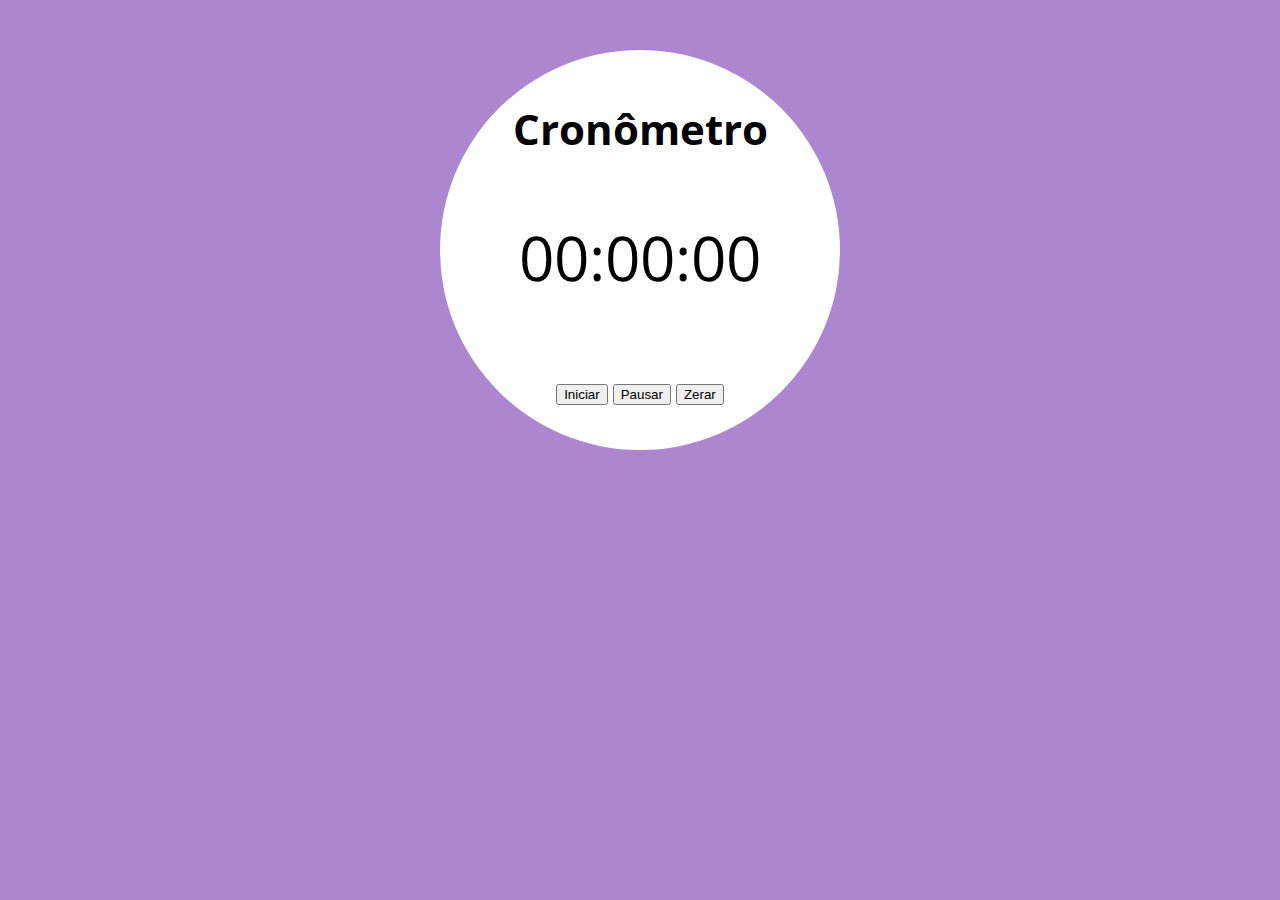
<file: exercicio-02/index.html>
<!DOCTYPE html>
<html lang="pt-BR">

<head>
    <meta charset="UTF-8">
    <meta http-equiv="X-UA-Compatible" content="IE=edge">
    <meta name="viewport" content="width=device-width, initial-scale=1.0">
    <link rel="stylesheet" href="acets/css/syle.css">
    <title>Modelo de Exercicio</title>
</head>

<body>
    <section class="container">
        <h1>Cronômetro</h1>
        <div id="cronometro">00:00:00</div>
            <button id="iniciar" onclick="fIniciar()">Iniciar</button>
            <button id="pausar" onclick="fPausar()">Pausar</button>
            <button id="zerar" onclick="fZerar()">Zerar</button>
        </form>
    </section>

    <script src="acets/js/script.js"></script>
</body>

</html>
</file>
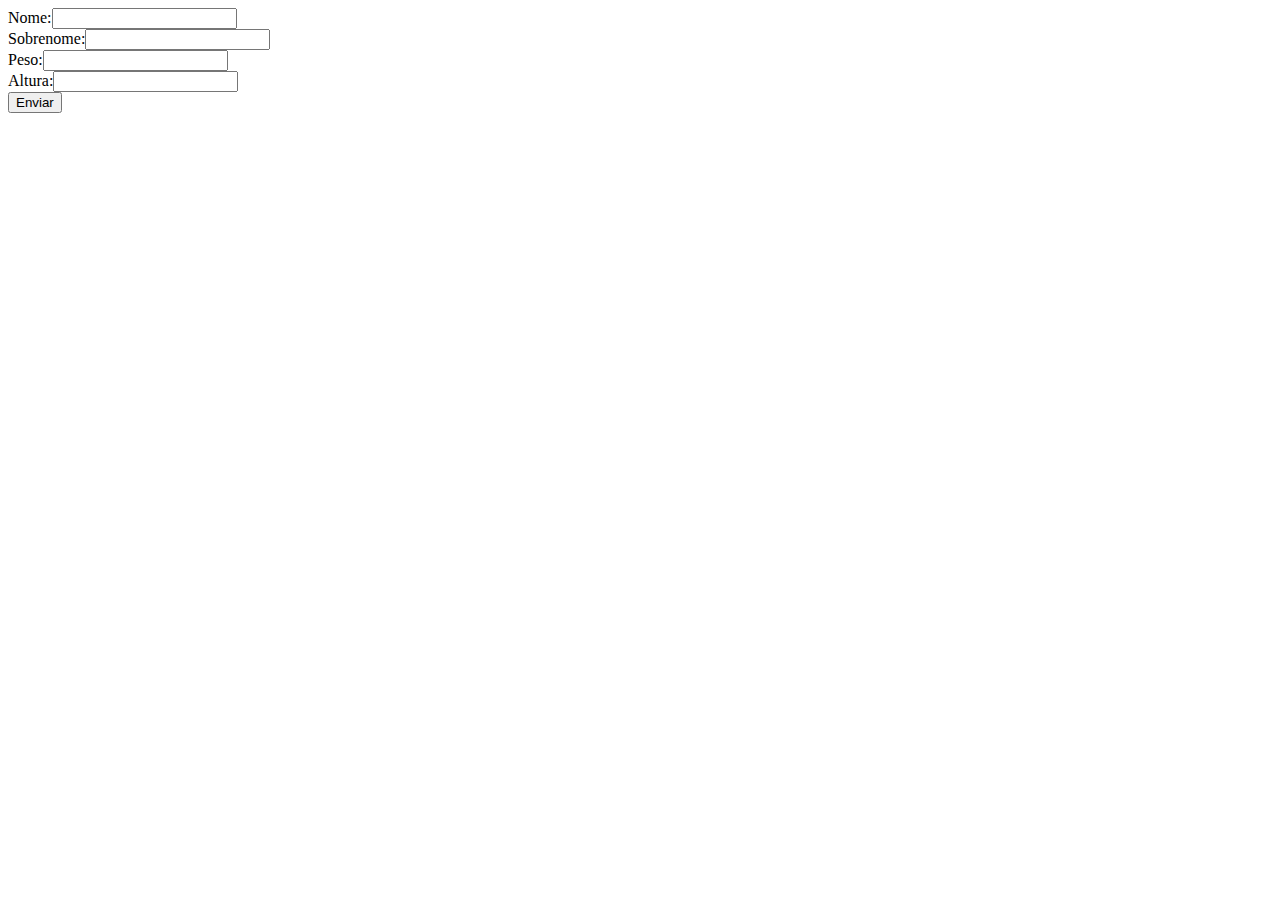
<file: exercicio_01/index.html>
<!DOCTYPE html>
<html lang="en">
<head>
    <meta charset="UTF-8">
    <meta http-equiv="X-UA-Compatible" content="IE=edge">
    <meta name="viewport" content="width=device-width, initial-scale=1.0">
    <title>Document</title>
</head>
<body>
    <section>
        Nome:<input type="text" name="" id="nome"> <br>
        Sobrenome:<input type="text" name="" id="sobrenome"> <br>
        Peso:<input type="number" name="" id="peso"> <br>
        Altura:<input type="number" name="" id="altura"> <br>
        <button onclick="enviar()">Enviar</button>
    </section>
    <div id="texto"></div>
    <script src="script.js"></script>
</body>
</html>
</file>
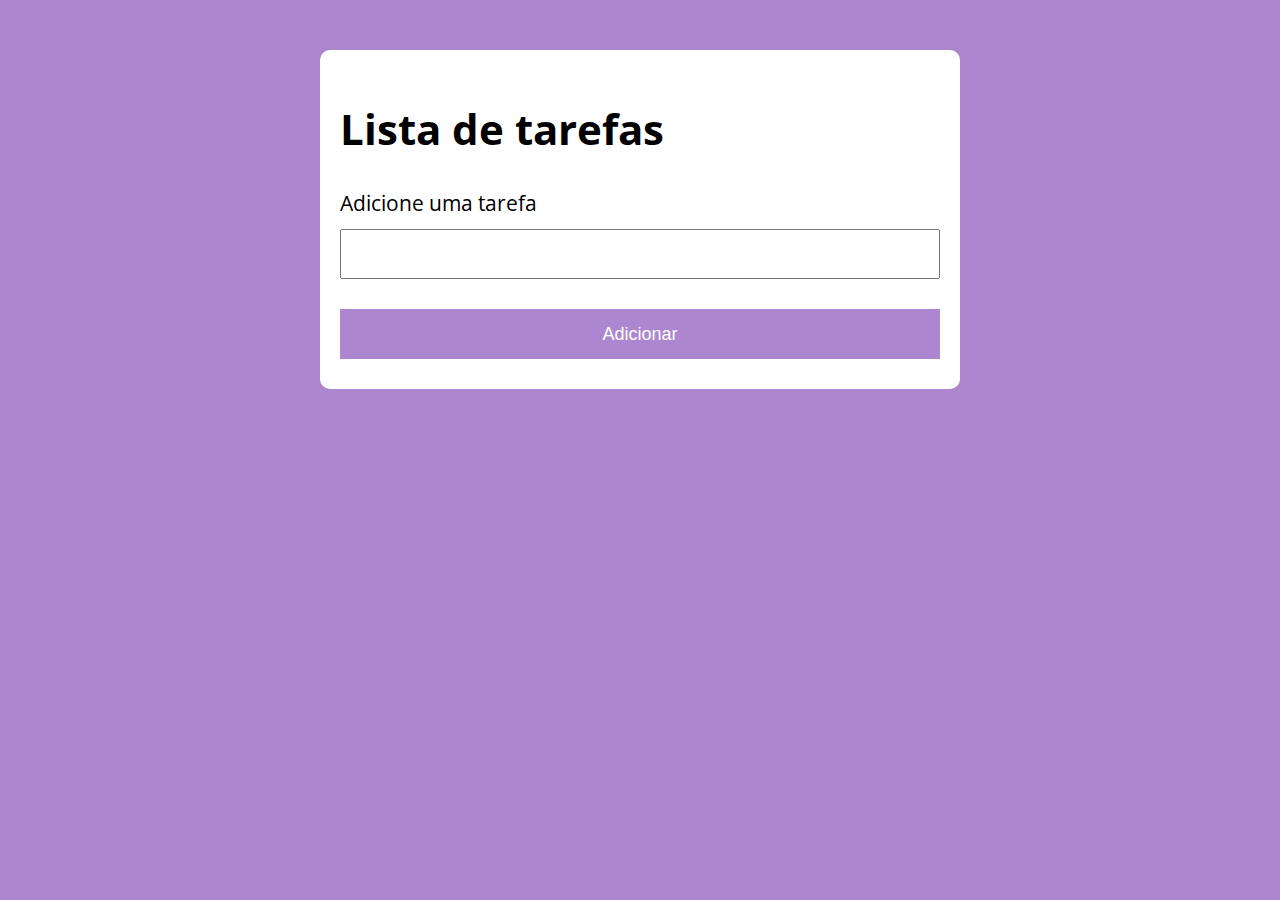
<file: exercicio_03/index.html>
<!DOCTYPE html>
<html lang="pt-BR">

<head>
    <meta charset="UTF-8">
    <meta http-equiv="X-UA-Compatible" content="IE=edge">
    <meta name="viewport" content="width=device-width, initial-scale=1.0">
    <link rel="stylesheet" href="acets/css/syle.css">
    <title>Modelo de Exercicio</title>
</head>

<body>
    <section class="container">
        <h1>Lista de tarefas</h1>
        
        <form action="">
            <label for="input1">Adicione uma tarefa</label>
            <input type="text" id="input">
            <button id="adicionar">Adicionar</button>
            <div id="lista"></div>
        </form>
    </section>

    <script src="acets/js/script.js"></script>
</body>

</html>
</file>
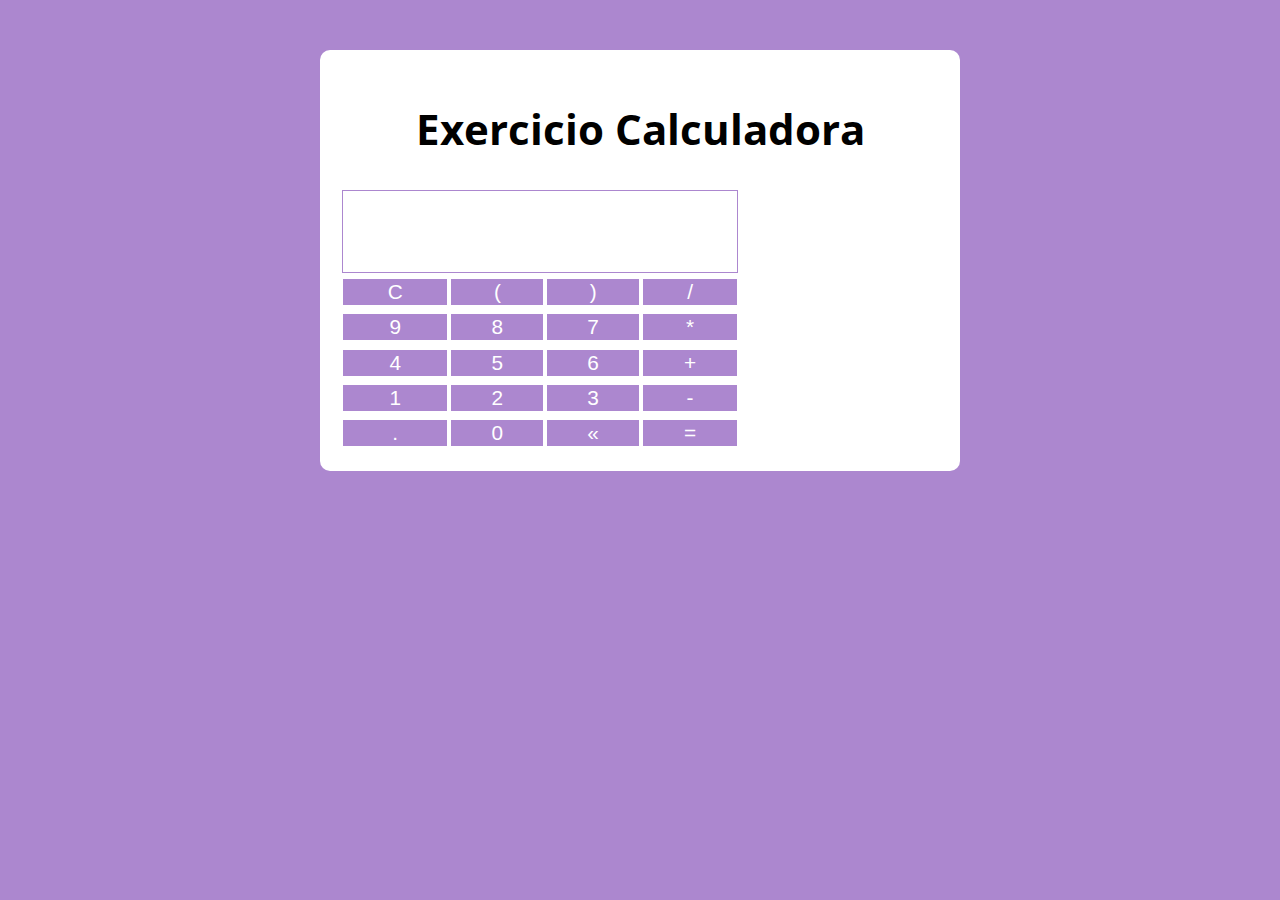
<file: exercicio_04/index.html>
<!DOCTYPE html>
<html lang="pt-BR">

<head>
    <meta charset="UTF-8">
    <meta http-equiv="X-UA-Compatible" content="IE=edge">
    <meta name="viewport" content="width=device-width, initial-scale=1.0">
    <link rel="stylesheet" href="acets/css/syle.css">
    <title>Modelo de Exercicio</title>
</head>

<body>
    <section class="container">
        <h1>Exercicio Calculadora</h1>

            <table class="calculadora">
                <tr>
                    <td colspan="4" class="display"></td>
                </tr>
                
                <tr>
                <td><button class="btn btn-clear">C</button></td>
                <td><button class="btn btn-num">(</button></td>
                <td><button class="btn btn-num">)</button></td>
                <td><button class="btn btn-num">/</button></td>
            </tr>
            <tr>
                <td><button class="btn btn-num">9</button></td>
                <td><button class="btn btn-num">8</button></td>
                <td><button class="btn btn-num">7</button></td>
                <td><button class="btn btn-num">*</button></td>
            </tr>
            <tr>
                <td><button class="btn btn-num">4</button></td>
                <td><button class="btn btn-num">5</button></td>
                <td><button class="btn btn-num">6</button></td>
                <td><button class="btn btn-num">+</button></td>
            </tr>
            <tr>
                <td><button class="btn btn-num">1</button></td>
                <td><button class="btn btn-num">2</button></td>
                <td><button class="btn btn-num">3</button></td>
                <td><button class="btn btn-num">-</button></td>
            </tr>
            <tr>
                <td><button class="btn btn-num">.</button></td>
                <td><button class="btn btn-num">0</button></td>
                <td><button class="btn btn-del">&laquo;</button></td>
                <td><button class="btn btn-eq">=</button></td>
            </tr>
        </table>
        
    </section>

    <script src="acets/js/script.js"></script>
</body>

</html>
</file>
<file: exercicio-02/acets/css/syle.css>
@import url('https://fonts.googleapis.com/css2?family=Open+Sans:wght@400;700&display=swap');

:root {
    --primary-color: rgb(172, 135, 207);
    --primary-color-darker: rgb(172, 50, 207);
}

* {
    box-sizing: border-box;
    outline: none
}

body {
    margin: 0;
    padding: 0;
    background: var(--primary-color);
    font-family: 'Open sans', sans-serif;
    font-size: 1.3em;
    line-height: 1.5;
}

.container {
    text-align: center;
    max-width: 640px;
    max-height: 640px;
    width: 400px;
    height: 400px;
    margin: 50px auto;
    background: #fff;
    padding: 20px;
    border-radius: 100%;
}

form input,
form label,
form button {
    display: block;
    width: 100%;
    margin-bottom: 10px;
}

form input {
    font-size: 24px;
    height: 50px;
    padding: 0 20px;
}

form input:focus {
    outline: 1px solid var(--primary-color);
}

form button {
    border: none;
    background-color: var(--primary-color);
    color: #fff;
    font-size: 18px;
    font-weight: 700px;
    height: 50px;
    cursor: pointer;
    margin-top: 30px;
}

form button:hover {
    background: var(--primary-color-darker);
}

#cronometro {
    font-size: 3em;
    margin-top: 50px;
}

#iniciar,
#pausar,
#zerar {
    margin-top: 80px;
}
</file>
<file: exercicio_03/acets/css/syle.css>
@import url('https://fonts.googleapis.com/css2?family=Open+Sans:wght@400;700&display=swap');

:root {
    --primary-color: rgb(172, 135, 207);
    --primary-color-darker: rgb(172, 50, 207);
}

* {
    box-sizing: border-box;
    outline: none
}

body {
    margin: 0;
    padding: 0;
    background: var(--primary-color);
    font-family: 'Open sans', sans-serif;
    font-size: 1.3em;
    line-height: 1.5;
}

.container {
    max-width: 640px;
    margin: 50px auto;
    background: #fff;
    padding: 20px;
    border-radius: 10px;
}

form input,
form label,
form button {
    display: block;
    width: 100%;
    margin-bottom: 10px;
}

form input {
    font-size: 24px;
    height: 50px;
    padding: 0 20px;
}

form input:focus {
    outline: 1px solid var(--primary-color);
}

form button {
    border: none;
    background-color: var(--primary-color);
    color: #fff;
    font-size: 18px;
    font-weight: 700px;
    height: 50px;
    cursor: pointer;
    margin-top: 30px;
}

form button:hover {
    background: var(--primary-color-darker);
}

form div p {
    scroll-margin: inherit;
    padding: 0px 5px 5px 5px;
    border: solid 1px var(--primary-color);
    overflow: hidden;
    word-wrap: break-word;
}

form div button {
    border: none;
    background-color: var(--primary-color);
    color: #fff;
    display: inline-block;
    font-size: 15px;
    height: 25px;
    width: 100px;
    cursor: pointer;
    margin-bottom: 5px;
    margin-left: 80%;
    border-radius: 5px;
}

form div {
    max-height: 400px;
    overflow-y: scroll;
    padding: 0px 10px 0px 10px;
    scrollbar-color: var(--primary-color);
}
</file>
<file: exercicio_04/acets/css/syle.css>
@import url('https://fonts.googleapis.com/css2?family=Open+Sans:wght@400;700&display=swap');

:root {
    --primary-color: rgb(172, 135, 207);
    --primary-color-darker: rgb(172, 50, 207);
}

* {
    box-sizing: border-box;
    outline: none
}

body {
    margin: 0;
    padding: 0;
    background: var(--primary-color);
    font-family: 'Open sans', sans-serif;
    font-size: 1.3em;
    line-height: 1.5;
}

.container {
    max-width: 640px;
    margin: 50px auto;
    background: #fff;
    padding: 20px;
    border-radius: 10px;
    text-align: center;
}

form input,
form label,
form button {
    display: block;
    width: 100%;
    margin-bottom: 10px;
}

form input {
    font-size: 24px;
    height: 50px;
    padding: 0 20px;
}

form input:focus {
    outline: 1px solid var(--primary-color);
}

form button {
    border: none;
    background-color: var(--primary-color);
    color: #fff;
    font-size: 18px;
    font-weight: 700px;
    height: 50px;
    cursor: pointer;
    margin-top: 30px;
}

form button:hover {
    background: var(--primary-color-darker);
}

.calculadora {
    width: 400px;
}

.display {
    font-size: 2em;
    max-width: 600px;
    width: 100%;
    overflow-x: auto;
    height: 2em;
    text-align: right;
    border: solid 1px var(--primary-color);
}

.btn {
    width: 100%;
    height: 50%;
    font-size: 1em;
    border: none;
    background-color: var(--primary-color);
    cursor: pointer;
    color: #fff;
}

.btn:hover {
    background: var(--primary-color-darker);
}
</file>
